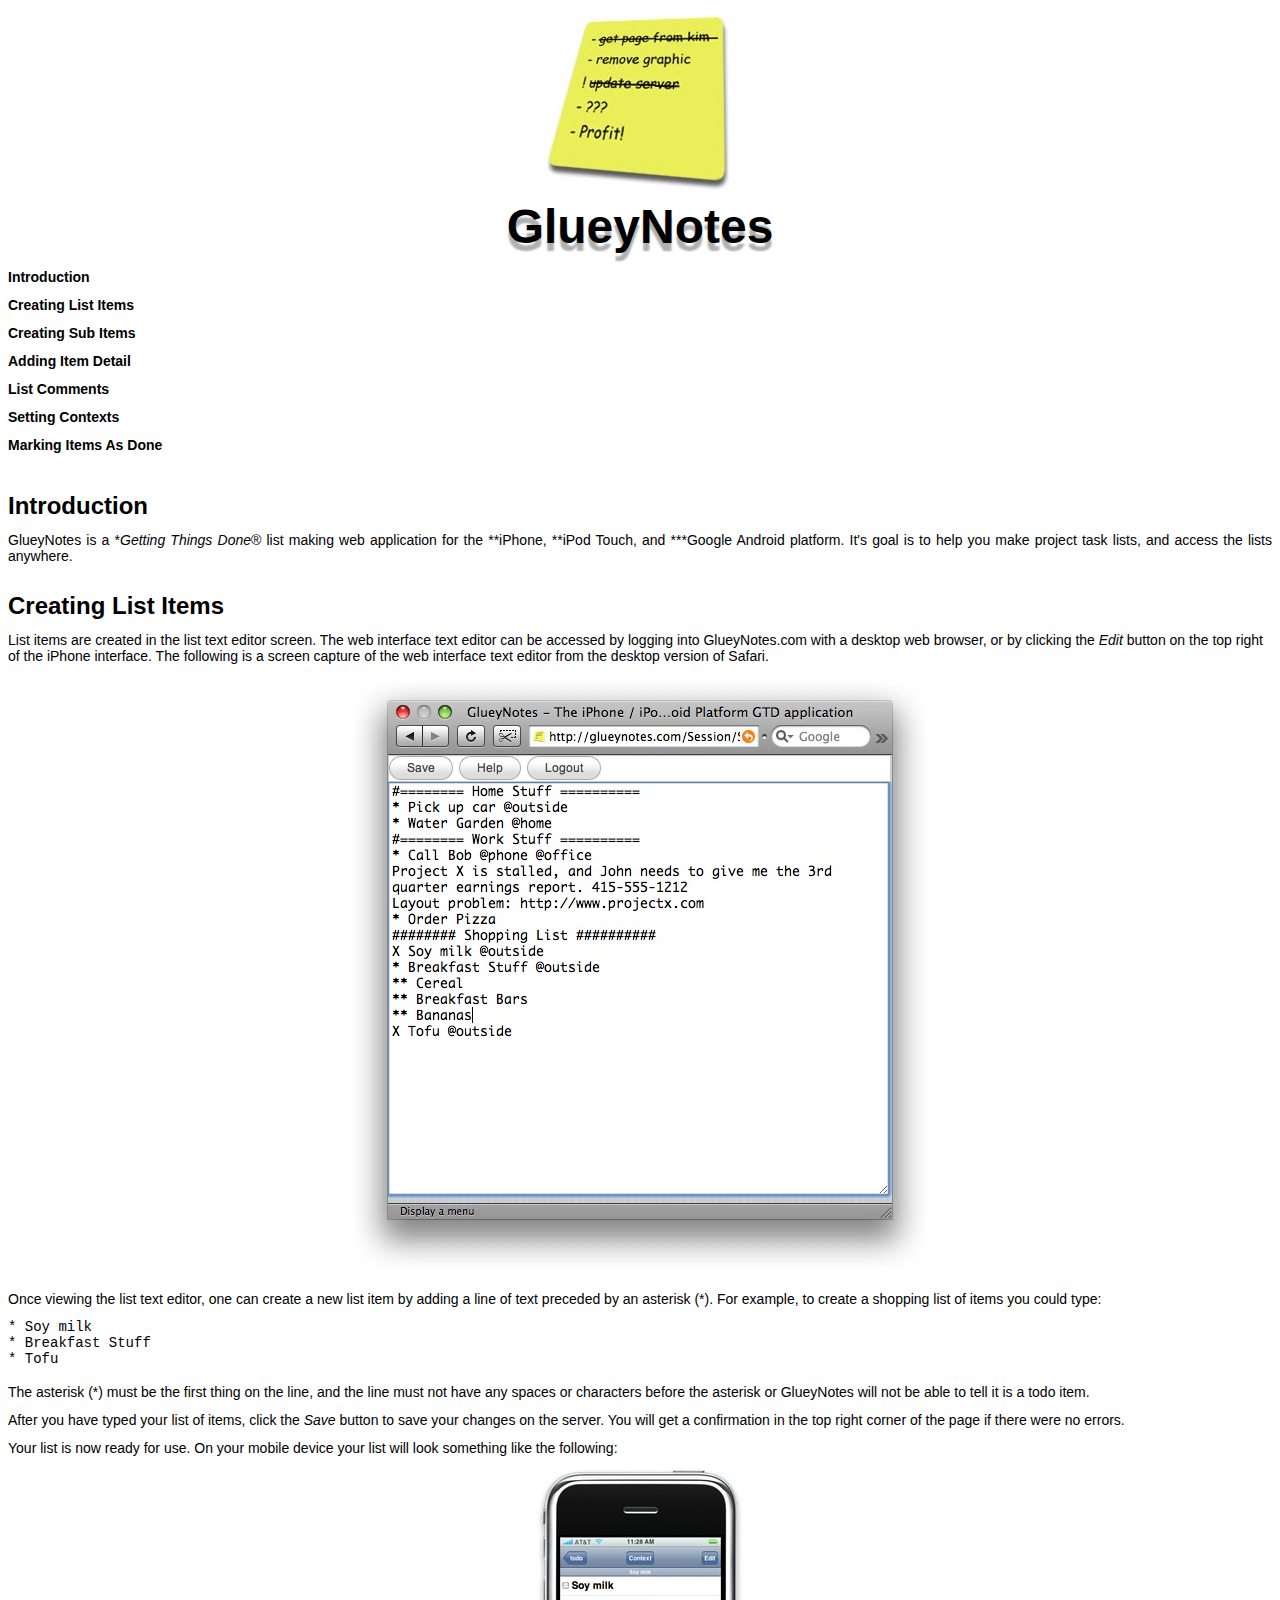
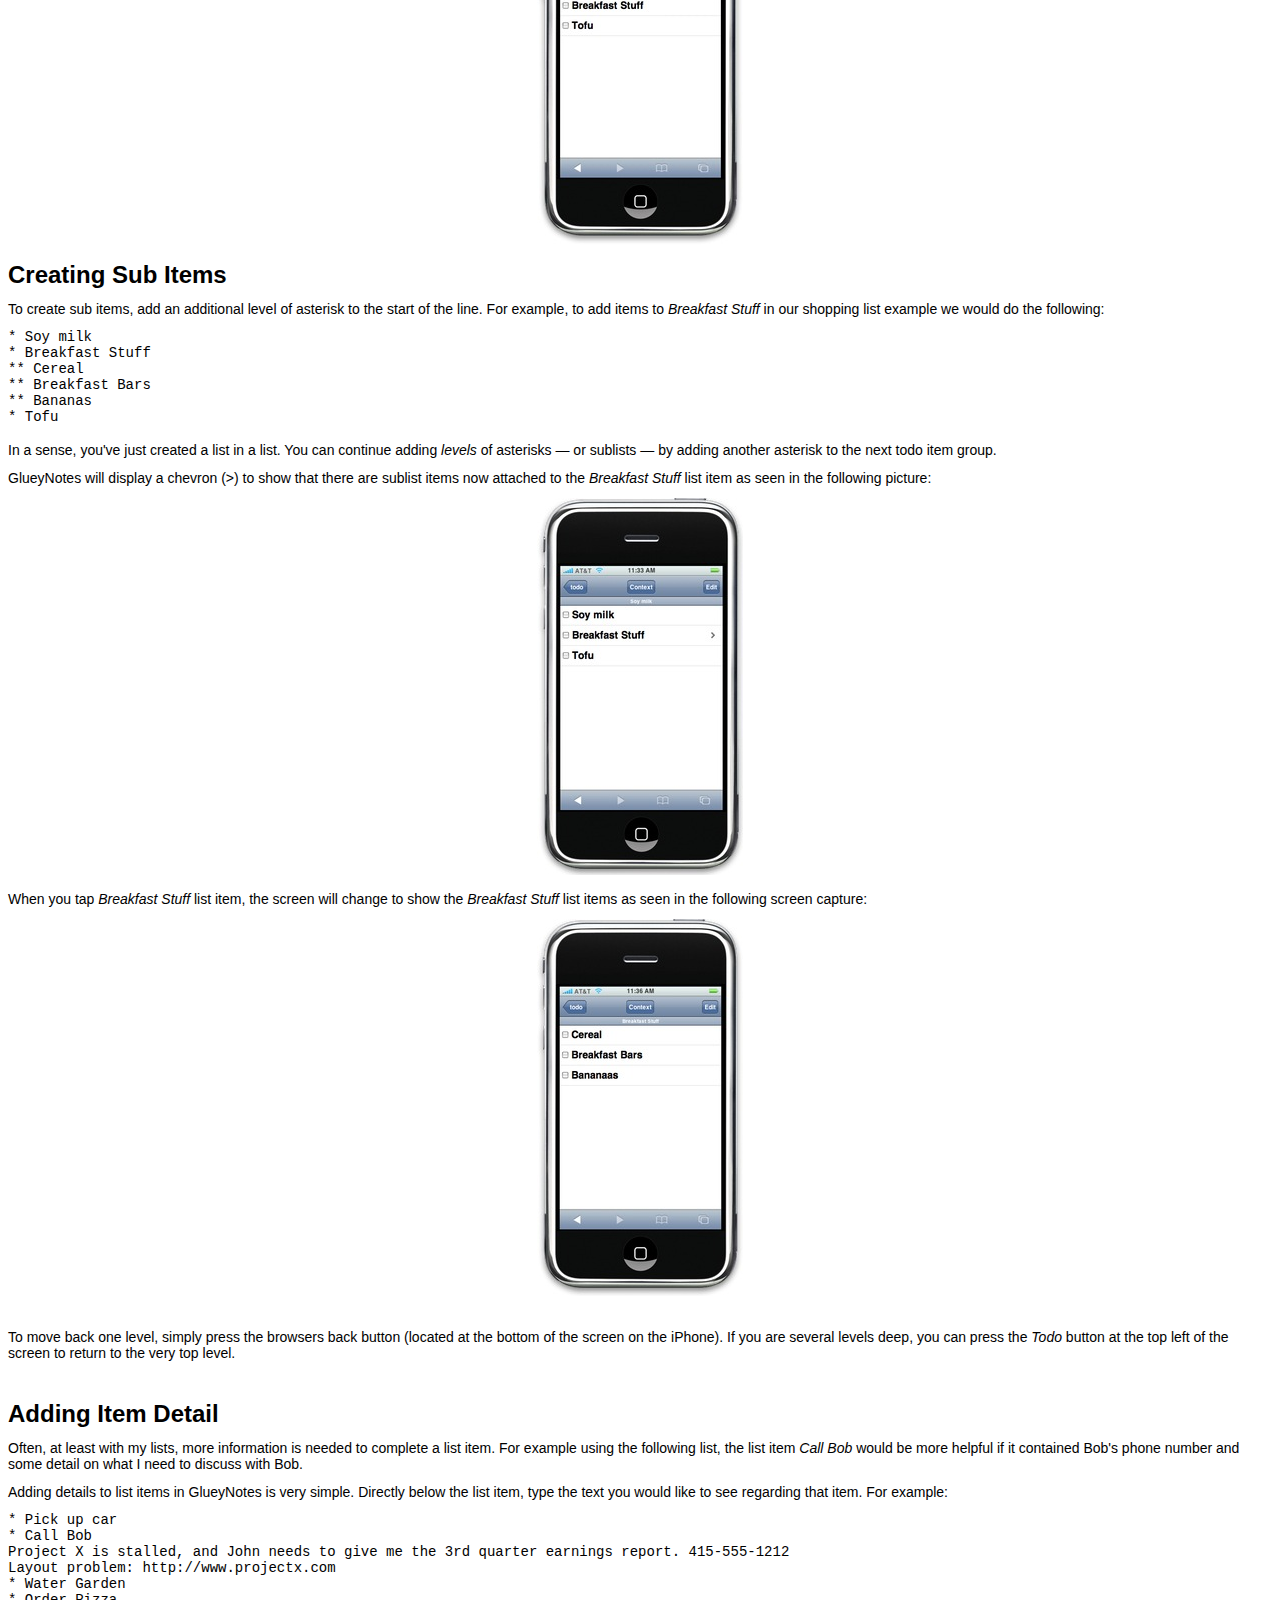
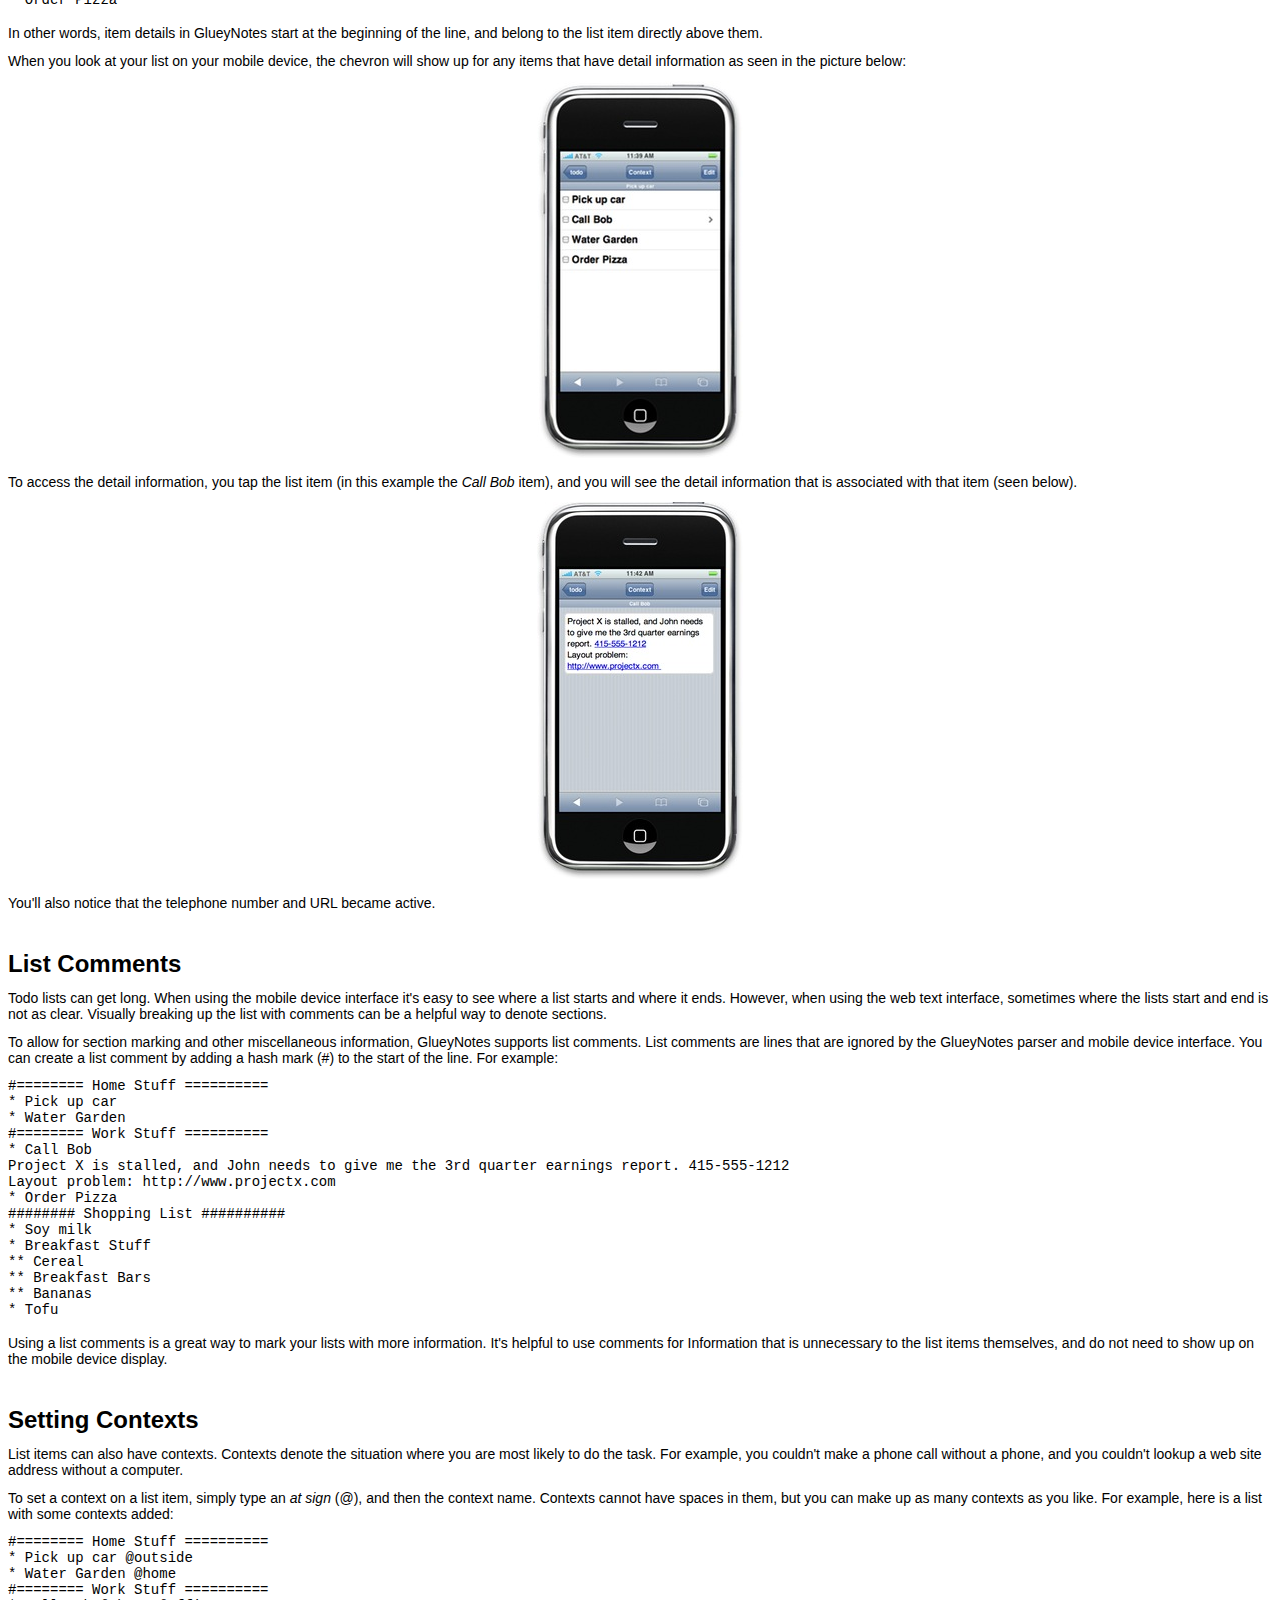
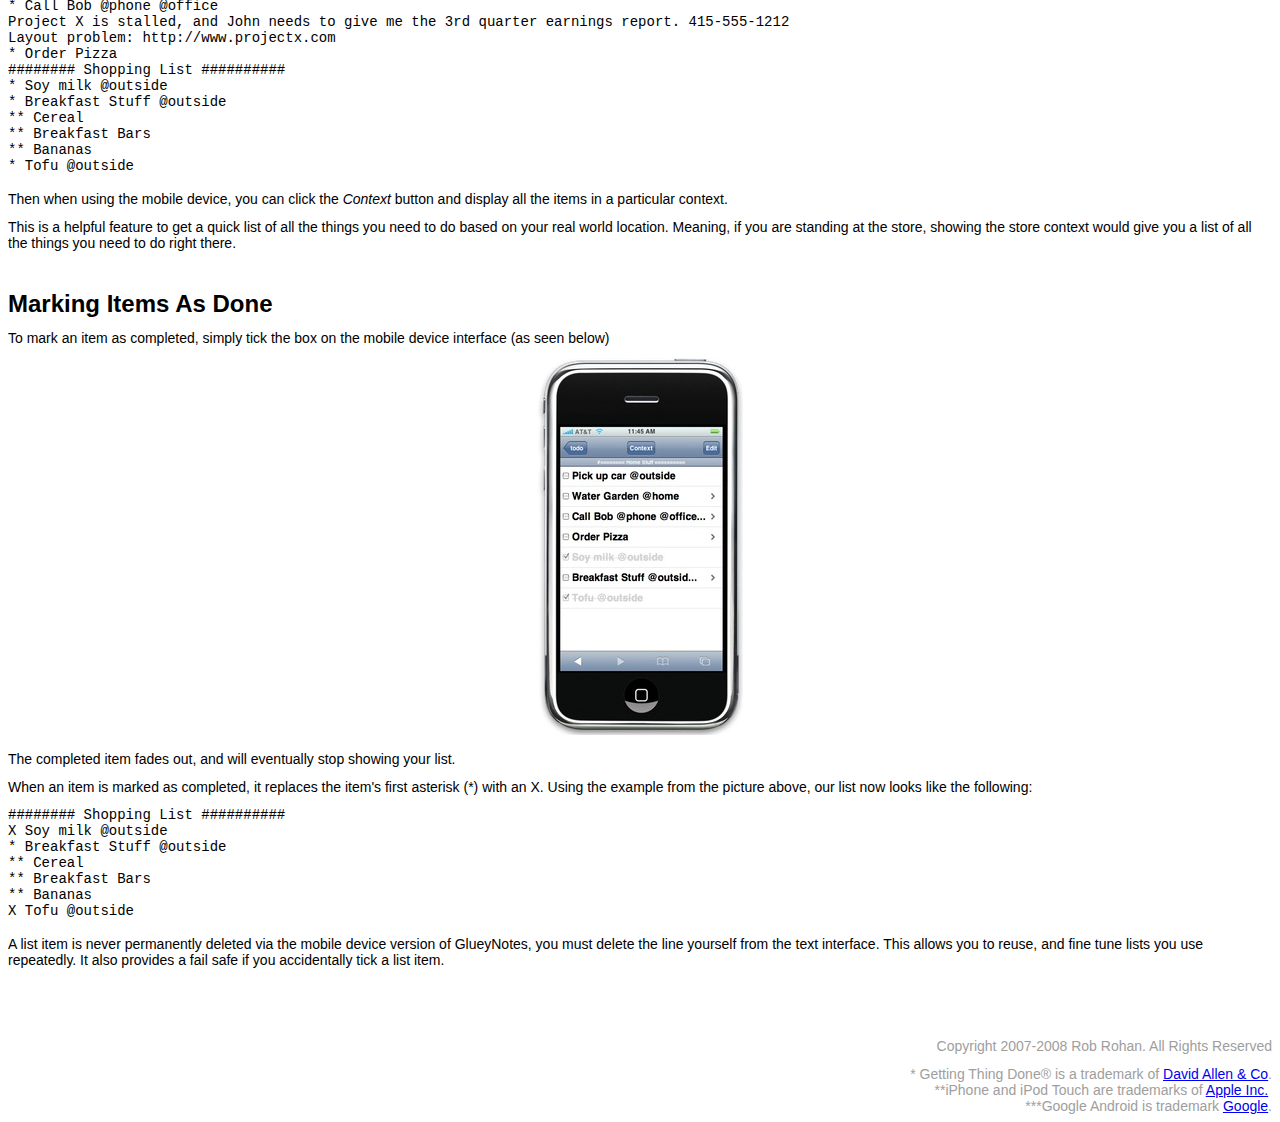
<file: View/Help/index.html>
<!DOCTYPE html PUBLIC "-//W3C//DTD XHTML 1.0 Strict//EN" "http://www.w3.org/TR/xhtml1/DTD/xhtml1-strict.dtd">
<html xmlns="http://www.w3.org/1999/xhtml"><head><meta http-equiv="Content-Type" content="text/html; charset=UTF-8"><meta http-equiv="Content-Style-Type" content="text/css"><title>GlueyNotes Help</title><meta name="Author" content="Rob Rohan"><meta name="Company" content="Rob Rohan"><meta name="Copyright" content="2007 Rob Rohan"><meta name="Generator" content="Cocoa HTML Writer"><meta name="CocoaVersion" content="949"><style type="text/css">
    p.p1 {margin: 0.0px 0.0px 0.0px 0.0px; text-align: center}
    p.p2 {margin: 0.0px 0.0px 0.0px 0.0px; text-align: center; font: 48.0px Helvetica}
    p.p3 {margin: 0.0px 0.0px 0.0px 0.0px; text-align: center; font: 12.0px Times; min-height: 14.0px}
    p.p4 {margin: 0.0px 0.0px 12.0px 0.0px; font: 14.0px Helvetica}
    p.p5 {margin: 0.0px 0.0px 12.0px 0.0px; font: 12.0px Times; min-height: 14.0px}
    p.p6 {margin: 0.0px 0.0px 12.0px 0.0px; font: 24.0px Helvetica}
    p.p7 {margin: 0.0px 0.0px 28.0px 0.0px; text-align: justify; font: 14.0px Helvetica}
    p.p8 {margin: 0.0px 0.0px 12.0px 0.0px; text-align: center}
    p.p9 {margin: 0.0px 0.0px 0.0px 0.0px; font: 14.0px Courier}
    p.p10 {margin: 0.0px 0.0px 0.0px 0.0px; font: 14.0px Helvetica; min-height: 17.0px}
    p.p11 {margin: 0.0px 0.0px 12.0px 0.0px; font: 14.0px Helvetica; min-height: 17.0px}
    p.p12 {margin: 0.0px 0.0px 12.0px 0.0px; text-align: right; font: 14.0px Helvetica; color: #9e9e9e}
    p.p13 {margin: 0.0px 0.0px 0.0px 0.0px; text-align: right; font: 14.0px Helvetica; color: #9e9e9e}
    span.s1 {font: 12.0px Helvetica}
    span.s2 {text-shadow: 0.0px 8.0px 2.0px #b0b0b0}
    span.s3 {text-decoration: underline ; color: #0000f0}
  </style></head><body><p class="p1"><span class="s1"><img src="GlueySmaller.jpg" alt="GlueySmaller.jpg"></span></p><p class="p2"><span class="s2"><b>GlueyNotes</b></span></p><p class="p3"><br></p><p class="p4"><b>Introduction</b></p><p class="p4"><b>Creating List Items</b></p><p class="p4"><b>Creating Sub Items</b></p><p class="p4"><b>Adding Item Detail</b></p><p class="p4"><b>List Comments</b></p><p class="p4"><b>Setting Contexts</b></p><p class="p4"><b>Marking Items As Done</b></p><p class="p5"><br></p><p class="p6"><b>Introduction</b></p><p class="p7">GlueyNotes is a *<i>Getting Things Done</i>® list making web application for the **iPhone, **iPod Touch, and ***Google Android platform. It's goal is to help you make project task lists, and access the lists anywhere.</p><p class="p6"><b>Creating List Items</b></p><p class="p4">List items are created in the list text editor screen. The web interface text editor can be accessed by logging into GlueyNotes.com with a desktop web browser, or by clicking the <i>Edit</i> button on the top right of the iPhone interface. The following is a screen capture of the web interface text editor from the desktop version of Safari.</p><p class="p8"><span class="s1"><img src="list_editor.jpg" alt="list_editor.jpg"></span></p><p class="p4">Once viewing the list text editor, one can create a new list item by adding a line of text preceded by an asterisk (*). For example, to create a shopping list of items you could type:</p><p class="p9">* Soy milk</p><p class="p9">* Breakfast Stuff</p><p class="p9">* Tofu</p><p class="p10"><br></p><p class="p4">The asterisk (*) must be the first thing on the line, and the line must not have any spaces or characters before the asterisk or GlueyNotes will not be able to tell it is a todo item.</p><p class="p4">After you have typed your list of items, click the <i>Save</i> button to save your changes on the server. You will get a confirmation in the top right corner of the page if there were no errors.</p><p class="p4">Your list is now ready for use. On your mobile device your list will look something like the following:</p><p class="p8"><span class="s1"><img src="list1.jpg" alt="list1.jpg"></span></p><p class="p6"><b>Creating Sub Items</b></p><p class="p4">To create sub items, add an additional level of asterisk to the start of the line. For example, to add items to <i>Breakfast Stuff</i> in our shopping list example we would do the following:</p><p class="p9">* Soy milk</p><p class="p9">* Breakfast Stuff</p><p class="p9">** Cereal</p><p class="p9">** Breakfast Bars</p><p class="p9">** Bananas</p><p class="p9">* Tofu</p><p class="p10"><br></p><p class="p4">In a sense, you've just created a list in a list. You can continue adding <i>levels</i> of asterisks — or sublists — by adding another asterisk to the next todo item group.</p><p class="p4">GlueyNotes will display a chevron (>) to show that there are sublist items now attached to the <i>Breakfast Stuff</i> list item as seen in the following picture:</p><p class="p8"><span class="s1"><img src="list_sublist.jpg" alt="list_sublist.jpg"></span></p><p class="p4">When you tap <i>Breakfast Stuff</i> list item, the screen will change to show the <i>Breakfast Stuff</i> list items as seen in the following screen capture:</p><p class="p1"><span class="s1"><img src="showing_sublist.jpg" alt="showing_sublist.jpg"></span></p><p class="p11"><br></p><p class="p4">To move back one level, simply press the browsers back button (located at the bottom of the screen on the iPhone). If you are several levels deep, you can press the <i>Todo</i> button at the top left of the screen to return to the very top level.</p><p class="p5"><br></p><p class="p6"><b>Adding Item Detail</b></p><p class="p4">Often, at least with my lists, more information is needed to complete a list item. For example using the following list, the list item <i>Call Bob</i> would be more helpful if it contained Bob's phone number and some detail on what I need to discuss with Bob.</p><p class="p4">Adding details to list items in GlueyNotes is very simple. Directly below the list item, type the text you would like to see regarding that item. For example:</p><p class="p9">* Pick up car</p><p class="p9">* Call Bob</p><p class="p9">Project X is stalled, and John needs to give me the 3rd quarter earnings report. 415-555-1212</p><p class="p9">Layout problem: http://www.projectx.com</p><p class="p9">* Water Garden</p><p class="p9">* Order Pizza</p><p class="p10"><br></p><p class="p4">In other words, item details in GlueyNotes start at the beginning of the line, and belong to the list item directly above them.</p><p class="p4">When you look at your list on your mobile device, the chevron will show up for any items that have detail information as seen in the picture below:</p><p class="p8"><span class="s1"><img src="list_itemsubcomments.jpg" alt="list_itemsubcomments.jpg"></span></p><p class="p4">To access the detail information, you tap the list item (in this example the <i>Call Bob</i> item), and you will see the detail information that is associated with that item (seen below).</p><p class="p8"><span class="s1"><img src="list_item_detail.jpg" alt="list_item_detail.jpg"></span></p><p class="p4">You'll also notice that the telephone number and URL became active.</p><p class="p5"><br></p><p class="p6"><b>List Comments</b></p><p class="p4">Todo lists can get long. When using the mobile device interface it's easy to see where a list starts and where it ends. However, when using the web text interface, sometimes where the lists start and end is not as clear. Visually breaking up the list with comments can be a helpful way to denote sections.</p><p class="p4">To allow for section marking and other miscellaneous information, GlueyNotes supports list comments. List comments are lines that are ignored by the GlueyNotes parser and mobile device interface. You can create a list comment by adding a hash mark (#) to the start of the line. For example:</p><p class="p9">#======== Home Stuff ==========</p><p class="p9">* Pick up car</p><p class="p9">* Water Garden</p><p class="p9">#======== Work Stuff ==========</p><p class="p9">* Call Bob</p><p class="p9">Project X is stalled, and John needs to give me the 3rd quarter earnings report. 415-555-1212</p><p class="p9">Layout problem: http://www.projectx.com</p><p class="p9">* Order Pizza</p><p class="p9">######## Shopping List ##########</p><p class="p9">* Soy milk</p><p class="p9">* Breakfast Stuff</p><p class="p9">** Cereal</p><p class="p9">** Breakfast Bars</p><p class="p9">** Bananas</p><p class="p9">* Tofu</p><p class="p10"><br></p><p class="p4">Using a list comments is a great way to mark your lists with more information. It's helpful to use comments for Information that is unnecessary to the list items themselves, and do not need to show up on the mobile device display.</p><p class="p5"><br></p><p class="p6"><b>Setting Contexts</b></p><p class="p4">List items can also have contexts. Contexts denote the situation where you are most likely to do the task. For example, you couldn't make a phone call without a phone, and you couldn't lookup a web site address without a computer.</p><p class="p4">To set a context on a list item, simply type an <i>at sign</i> (@), and then the context name. Contexts cannot have spaces in them, but you can make up as many contexts as you like. For example, here is a list with some contexts added:</p><p class="p9">#======== Home Stuff ==========</p><p class="p9">* Pick up car @outside</p><p class="p9">* Water Garden @home</p><p class="p9">#======== Work Stuff ==========</p><p class="p9">* Call Bob @phone @office</p><p class="p9">Project X is stalled, and John needs to give me the 3rd quarter earnings report. 415-555-1212</p><p class="p9">Layout problem: http://www.projectx.com</p><p class="p9">* Order Pizza</p><p class="p9">######## Shopping List ##########</p><p class="p9">* Soy milk @outside</p><p class="p9">* Breakfast Stuff @outside</p><p class="p9">** Cereal</p><p class="p9">** Breakfast Bars</p><p class="p9">** Bananas</p><p class="p9">* Tofu @outside</p><p class="p10"><br></p><p class="p4">Then when using the mobile device, you can click the <i>Context</i> button and display all the items in a particular context. </p><p class="p4">This is a helpful feature to get a quick list of all the things you need to do based on your real world location. Meaning, if you are standing at the store, showing the store context would give you a list of all the things you need to do right there.</p><p class="p5"><br></p><p class="p6"><b>Marking Items As Done</b></p><p class="p4">To mark an item as completed, simply tick the box on the mobile device interface (as seen below)</p><p class="p8"><span class="s1"><img src="list_item_ticked.jpg" alt="list_item_ticked.jpg"></span></p><p class="p4">The completed item fades out, and will eventually stop showing your list.</p><p class="p4">When an item is marked as completed, it replaces the item's first asterisk (*) with an X. Using the example from the picture above, our list now looks like the following:</p><p class="p9">######## Shopping List ##########</p><p class="p9">X Soy milk @outside</p><p class="p9">* Breakfast Stuff @outside</p><p class="p9">** Cereal</p><p class="p9">** Breakfast Bars</p><p class="p9">** Bananas</p><p class="p9">X Tofu @outside</p><p class="p10"><br></p><p class="p4">A list item is never permanently deleted via the mobile device version of GlueyNotes, you must delete the line yourself from the text interface. This allows you to reuse, and fine tune lists you use repeatedly. It also provides a fail safe if you accidentally tick a list item.</p><p class="p11"><br></p><p class="p11"><br></p><p class="p12">Copyright 2007-2008 Rob Rohan. All Rights Reserved</p><p class="p13">* Getting Thing Done® is a trademark of <a href="http://www.davidco.com/"><span class="s3">David Allen &amp; Co</span></a>.</p><p class="p13">**iPhone and iPod Touch are trademarks of <a href="http://apple.com/"><span class="s3">Apple Inc.</span></a><span class="Apple-converted-space"> </span></p><p class="p13">***Google Android is trademark <a href="http://google.com/"><span class="s3">Google</span></a>.</p></body></html>
</file>
